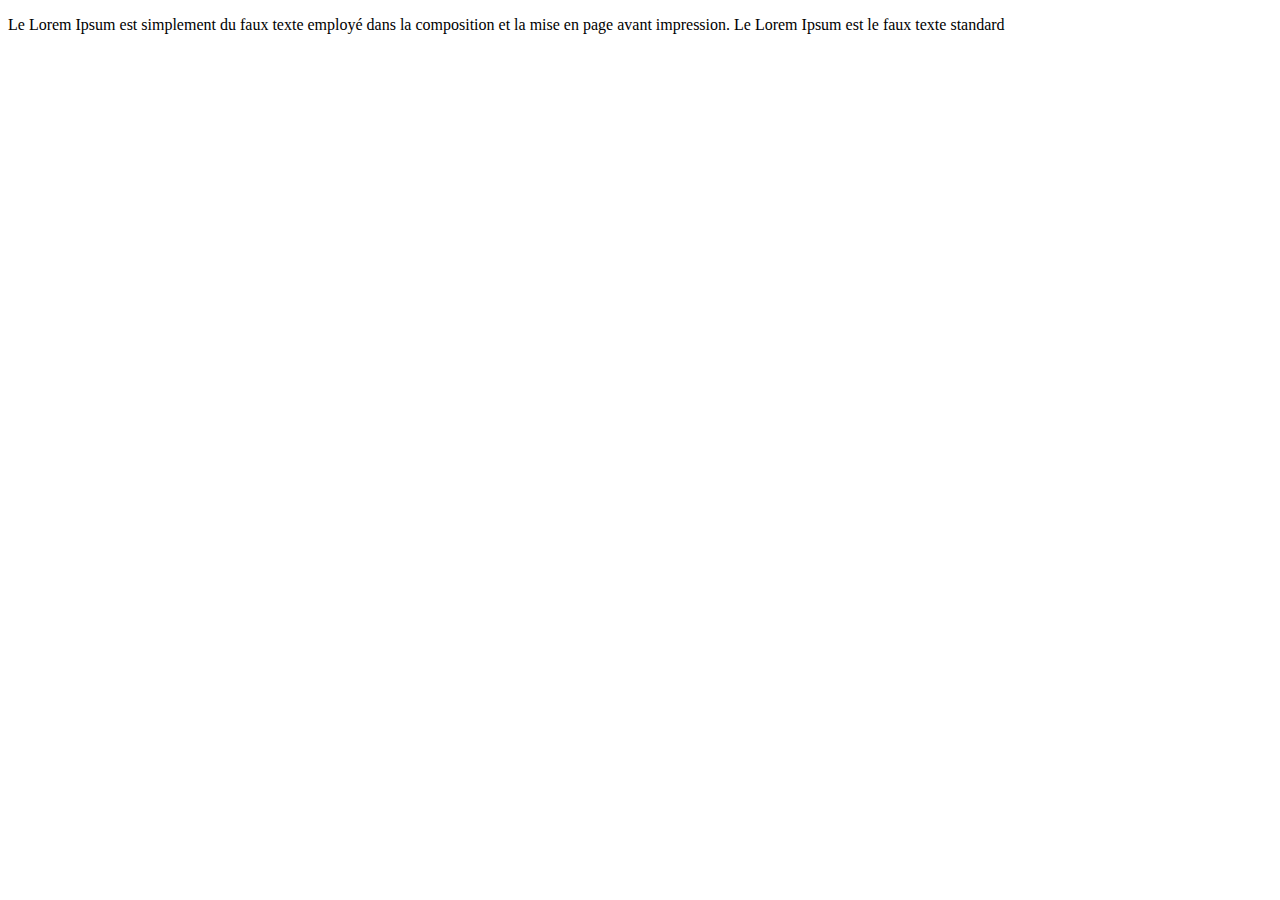
<file: src/main/resources/templates/index.html>
<!DOCTYPE html>
<html xmlns:th="http://www.thymeleaf.org"
	xmlns:layout="http://www.ultraq.net.nz/thymeleaf/layout"
	layout:decorate="~{fragments/main_layout}" 
	xmlns:sec="http://www.thymeleaf.org/thymeleaf-extras-springsecurity5">
<head>
<meta charset="UTF-8"/>

</head>
<body>
<div layout:fragment="content" class="container mySpace">
<div class="jumbotron">
   <p>Le Lorem Ipsum est simplement du faux texte employé dans la composition et 
   la mise en page avant impression. Le Lorem Ipsum est le faux texte standard</p>
</div>
</div>
</body>
</html>
</file>
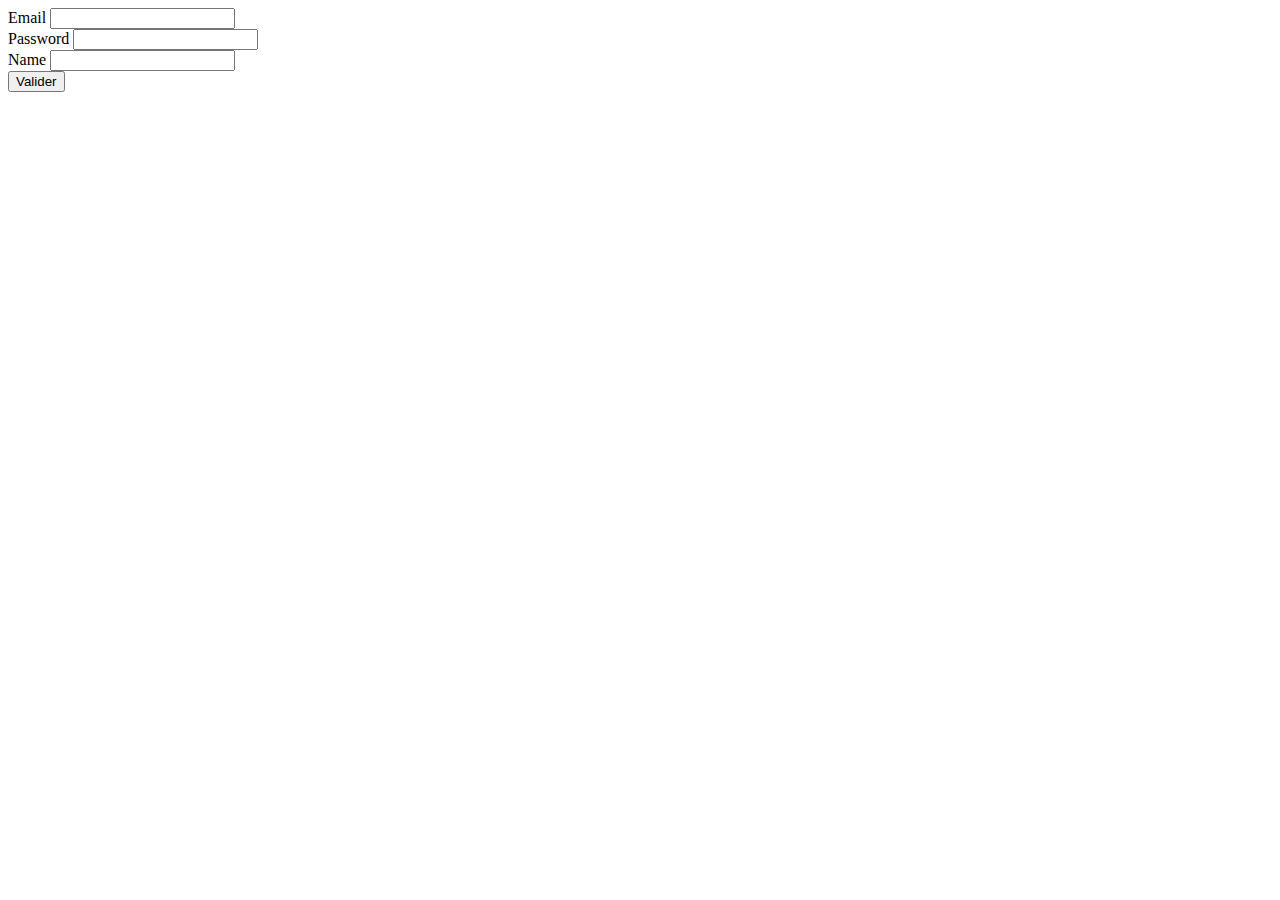
<file: src/main/resources/templates/views/ajouterForm.html>
<!DOCTYPE html>
<html xmlns:th="http://www.thymeleaf.org" xmlns:layout="http://www.ultraq.net.nz/thymeleaf/layout"
	layout:decorate="~{fragments/main_layout}">

<head>
	<meta charset="UTF-8">
	<title>Ajouter Utilisateur</title>
</head>

<body>
	<div layout:fragment="content" class="container mySpace">

		<form th:action="@{/enregistrer}" th:object="${user}" method="POST">
			<div class="form-group">
				<label for="email" class="form-control-label">Email</label>
				<input type="text" class="form-control" th:field="*{email}" id="email">
			</div>
			<div class="form-group">
				<label for="password" class="form-control-label">Password</label>
				<input type="password" class="form-control" th:field="*{password}" id="password">
			</div>
			<div class="form-group">
				<label for="name" class="form-control-label">Name</label>
				<input type="text" class="form-control" th:field="*{name}" id="name">
			</div>
			<input type="submit" value="Valider" class="btn btn-primary">
		
		</form>
	</div>
</body>

</html>
</file>
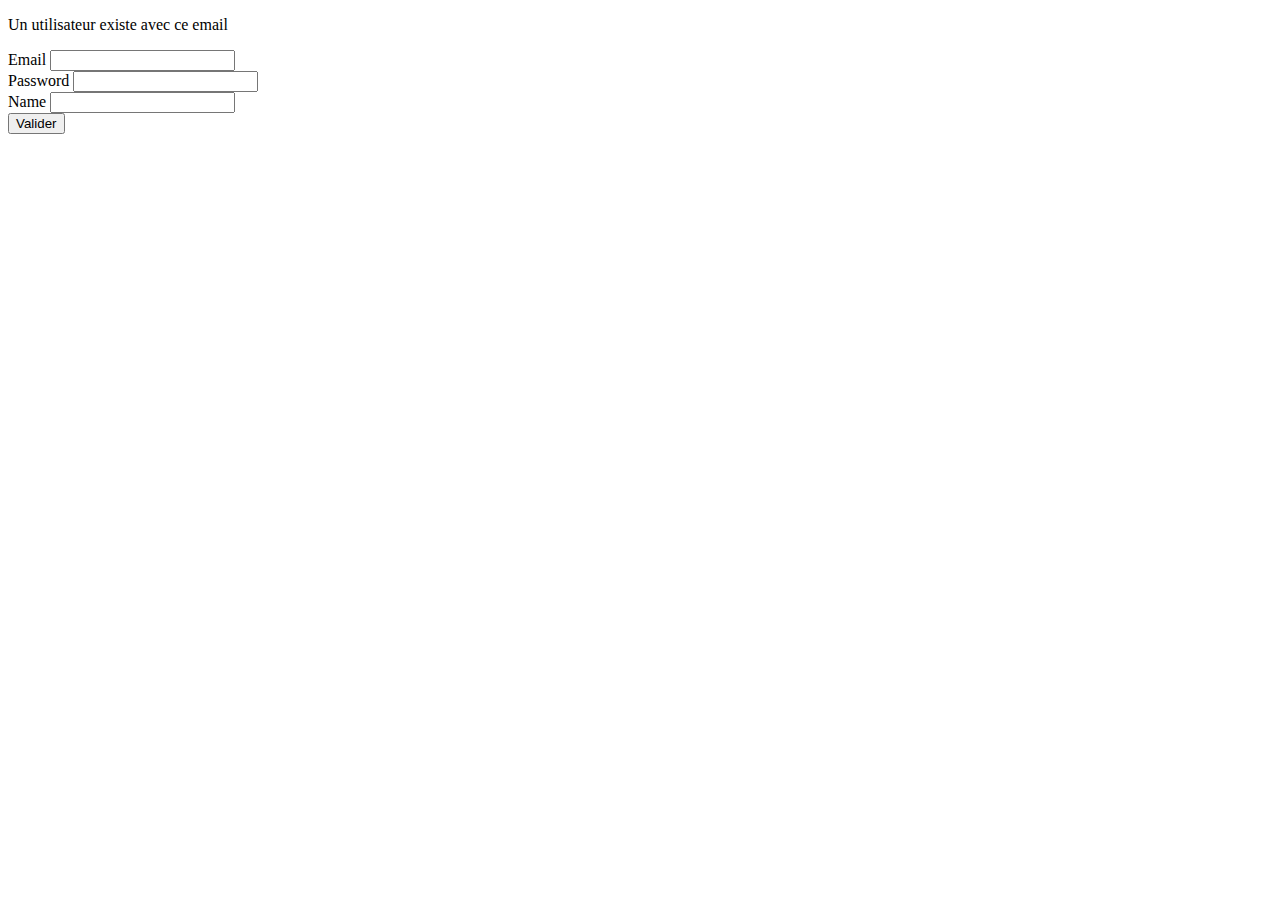
<file: src/main/resources/templates/views/enregistreruser.html>
<!DOCTYPE html>
<html xmlns:th="http://www.thymeleaf.org"
	xmlns:layout="http://www.ultraq.net.nz/thymeleaf/layout"
	layout:decorate="~{fragments/main_layout}">
<head>
<meta charset="UTF-8"/>
<title>Enregistrer User Form</title>
</head>
<body>
	<div layout:fragment="content" class="container mySpace">

		<div class="alert alert-info" th:if="${exist}">
			<p class="text text-center">
				Un utilisateur existe avec ce email
			</p>

		</div>

		<form th:action="@{/enregistrer}" th:object="${user}" method="POST">
			<div class="form-group">
				<label for="email" class="form-control-label">Email</label>
				<input type="text" class="form-control" th:field="*{email}" id="email"/>
				<div class="text text-danger"th:if="${#fields.hasErrors('email')}" th:errors="*{email}"></div>
			</div>
			<div class="form-group">
				<label for="password" class="form-control-label">Password</label>
				<input type="password" class="form-control" th:field="*{password}" id="password"/>
				<div class="text text-danger"th:if="${#fields.hasErrors('password')}" th:errors="*{password}"></div>
			</div>
			<div class="form-group"> 
				<label for="name" class="form-control-label">Name</label>
				<input type="text" class="form-control" th:field="*{name}" id="name"/>
				<div class="text text-danger"th:if="${#fields.hasErrors('name')}" th:errors="*{name}"></div>
			</div>
			<input type="submit" value="Valider" class="btn btn-primary"/>
		
		</form>
	</div>
</body>
</html>
</file>
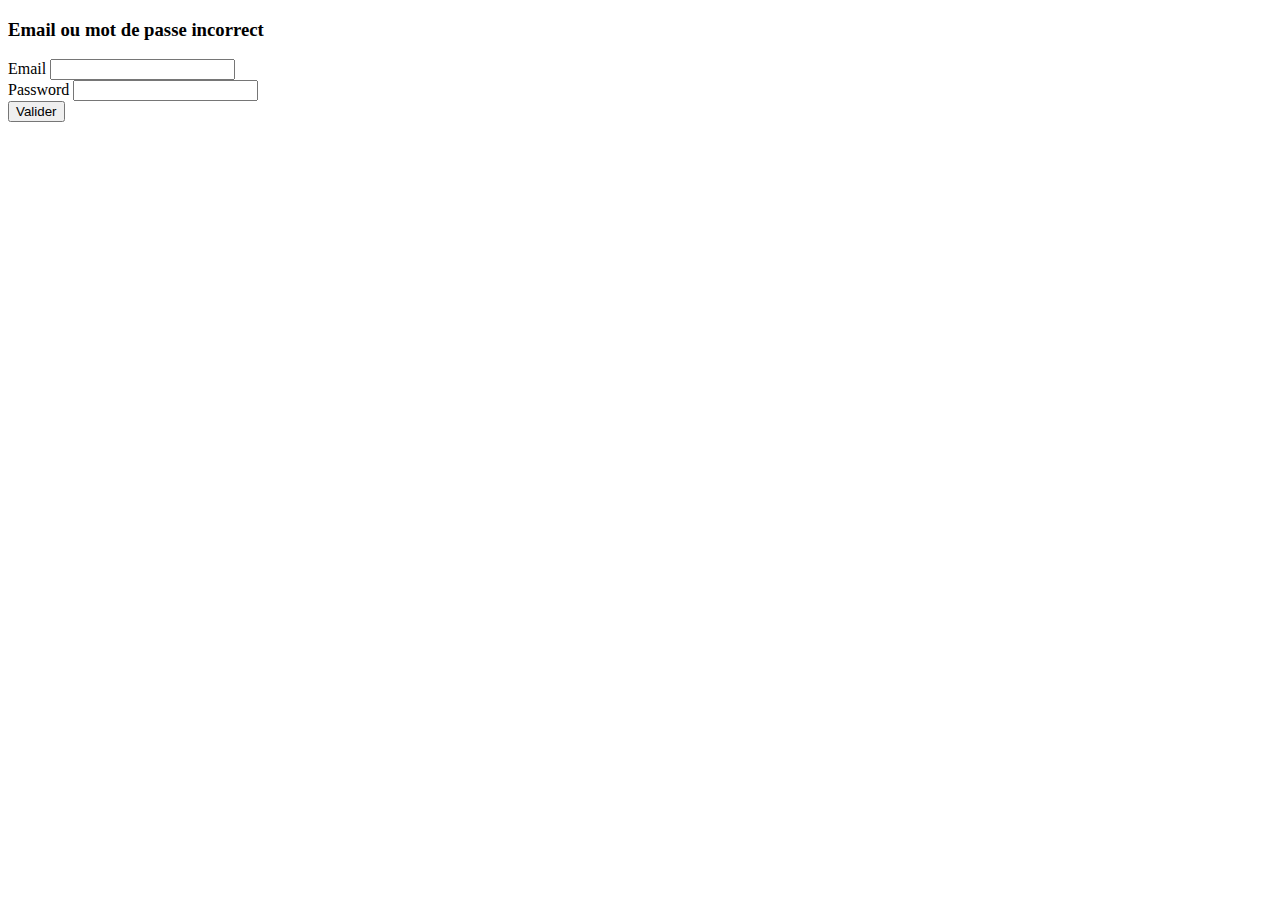
<file: src/main/resources/templates/views/loginForm.html>
<!DOCTYPE html>
<html xmlns:th="http://www.thymeleaf.org"
	xmlns:layout="http://www.ultraq.net.nz/thymeleaf/layout"
	layout:decorate="~{fragments/main_layout}">
<head>
<meta charset="UTF-8"/>
<title>Page Connexion</title>
</head>
<body>
	<div layout:fragment="content" class="container mySpace">

		<div class="alert alert-danger text-center" th:if="${param.error}">
			<h3>Email ou mot de passe incorrect</h3>

		</div>

		<form th:action="@{/login}" th:object="${user}" method="POST">
			<div class="form-group">
				<label for="email" class="form-control-label">Email</label>
				<input type="text" class="form-control" name="username" id="username"/>
			</div>
			<div class="form-group">
				<label for="password" class="form-control-label">Password</label>
				<input type="password" class="form-control" name="password" id="password"/>
			</div>
			
			<input type="submit" value="Valider" class="btn btn-primary"/>
		
		</form>
	</div>
</body>
</html>
</file>
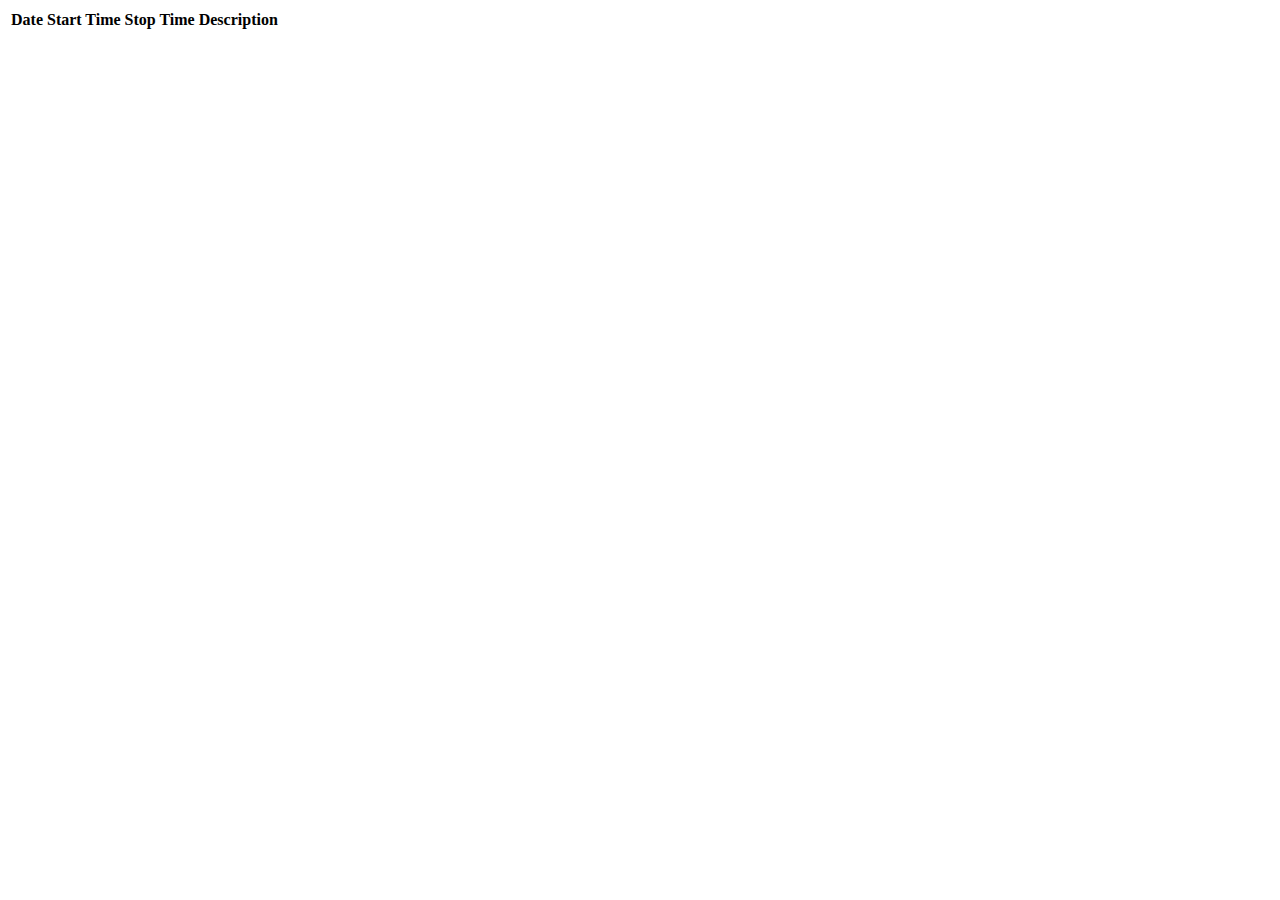
<file: src/main/resources/templates/views/profile.html>
<!DOCTYPE html>
<html xmlns:th="http://www.thymeleaf.org" xmlns:layout="http://www.ultraq.net.nz/thymeleaf/layout"
	layout:decorate="~{fragments/main_layout}">

<head>
	<meta charset="UTF-8" />

</head>

<body>
	<div layout:fragment="content" class="container mySpace">
		
		<div class="card">
			<div class="card card-body">
				<table class="table table-hover">
					<thead>
						<tr>
							<th>Date</th>
							<th>Start Time</th>
							<th>Stop Time</th>
							<th>Description</th>
						</tr>
					</thead>
					<tbody>
						<tr th:each="task:${tasks}">
							<td th:text="${task.date}"></td>
							<td th:text="${task.startTime}"></td>
							<td th:text="${task.stopTime}"></td>
							<td th:text="${task.description}"></td>
						</tr>
					</tbody>
				</table>
			</div>

			
		</div>
	
	</div>
</body>

</html>
</file>
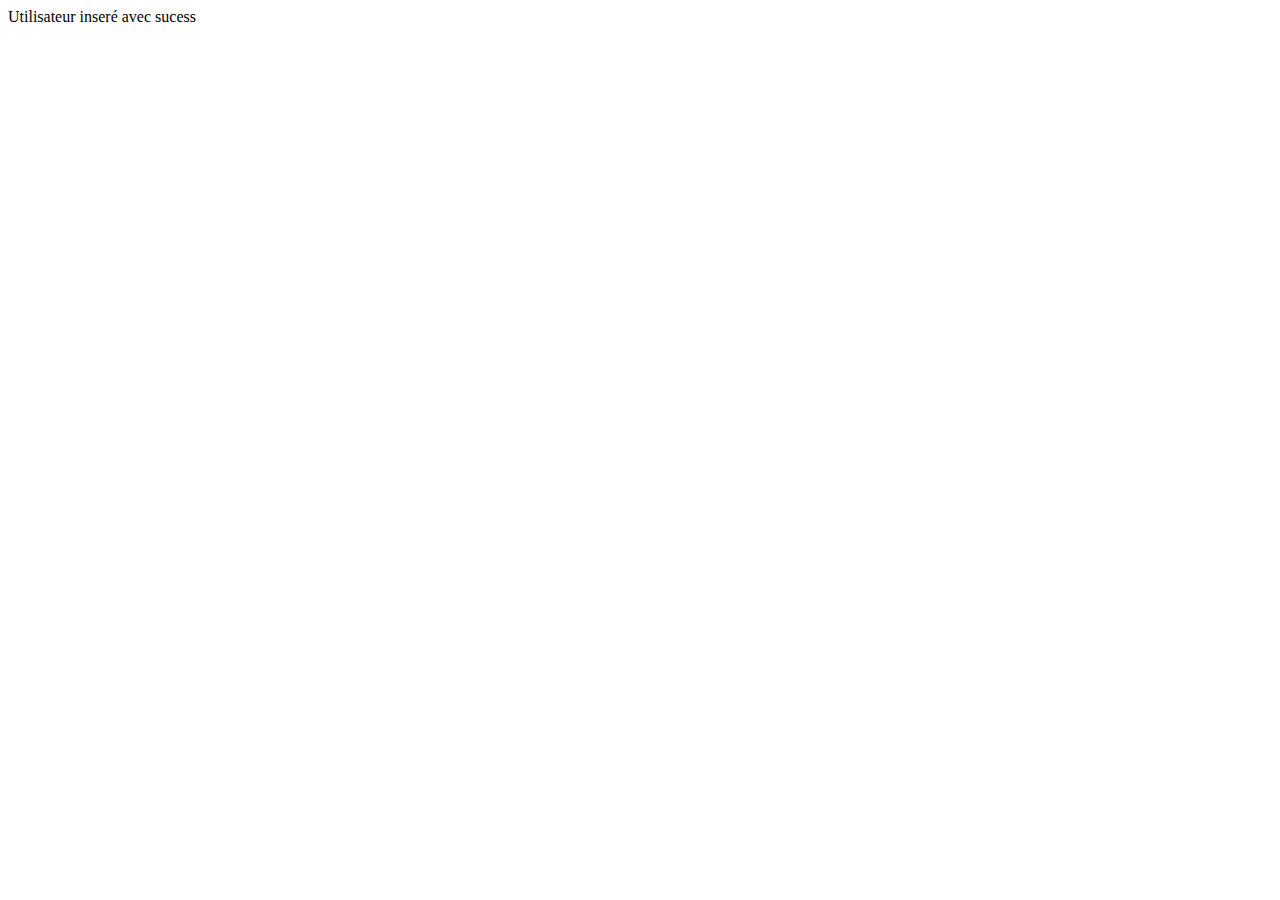
<file: src/main/resources/templates/views/success.html>
<!DOCTYPE html>
<html xmlns:th="http://www.thymeleaf.org" xmlns:layout="http://www.ultraq.net.nz/thymeleaf/layout"
	layout:decorate="~{fragments/main_layout}">

<head>
	<meta charset="UTF-8">
	<title>Success Page</title>
</head>

<body>
	<div layout:fragment="content" class="container mySpace">
		<div class="alert alert-success">
			Utilisateur inseré avec sucess
		</div>
	</div>
</body>
</html>
</file>
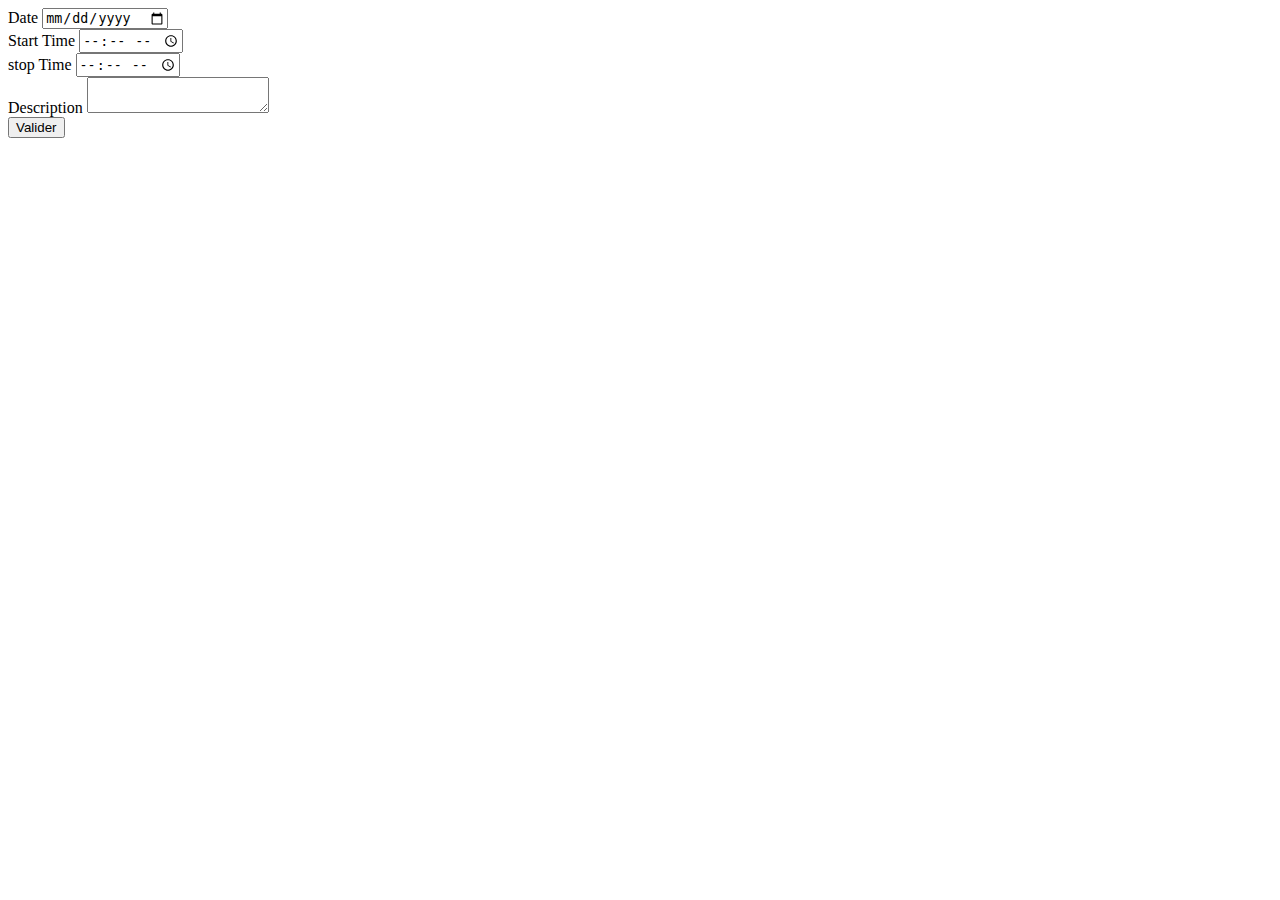
<file: src/main/resources/templates/views/taskForm.html>
<!DOCTYPE html>
<html xmlns:th="http://www.thymeleaf.org"
	xmlns:layout="http://www.ultraq.net.nz/thymeleaf/layout"
	layout:decorate="~{fragments/main_layout}">
<head>
<meta charset="UTF-8"/>
<title>Enregistrer User Form</title>
</head>
<body>
	<div layout:fragment="content" class="container mySpace">

	
		<form th:action="@{/addTask}" th:object="${task}" method="POST">
			<div class="form-group">
				<label for="date" class="form-control-label">Date</label>
				<input type="date" class="form-control" th:field="*{date}" id="date"/>
				<div class="text text-danger"th:if="${#fields.hasErrors('date')}" th:errors="*{date}"></div>
			</div>
			<div class="form-group">
				<label for="startTime" class="form-control-label">Start Time</label>
				<input type="time" class="form-control" th:field="*{startTime}" id="startTime"/>
				<div class="text text-danger"th:if="${#fields.hasErrors('startTime')}" th:errors="*{startTime}"></div>
			</div>
			<div class="form-group"> 
				<label for="stopTime" class="form-control-label">stop Time</label>
				<input type="time" class="form-control" th:field="*{stopTime}" id="stopTime"/>
				<div class="text text-danger"th:if="${#fields.hasErrors('stopTime')}" th:errors="*{stopTime}"></div>
			</div>

			<div class="form-group"> 
				<label for="description" class="form-control-label">Description</label>
				<textarea  class="form-control" th:field="*{description}" id="description"></textarea>
				<div class="text text-danger"th:if="${#fields.hasErrors('description')}" th:errors="*{description}"></div>
			</div>
			<input type="submit" value="Valider" class="btn btn-primary"/>
		
		</form>
	</div>
</body>
</html>
</file>
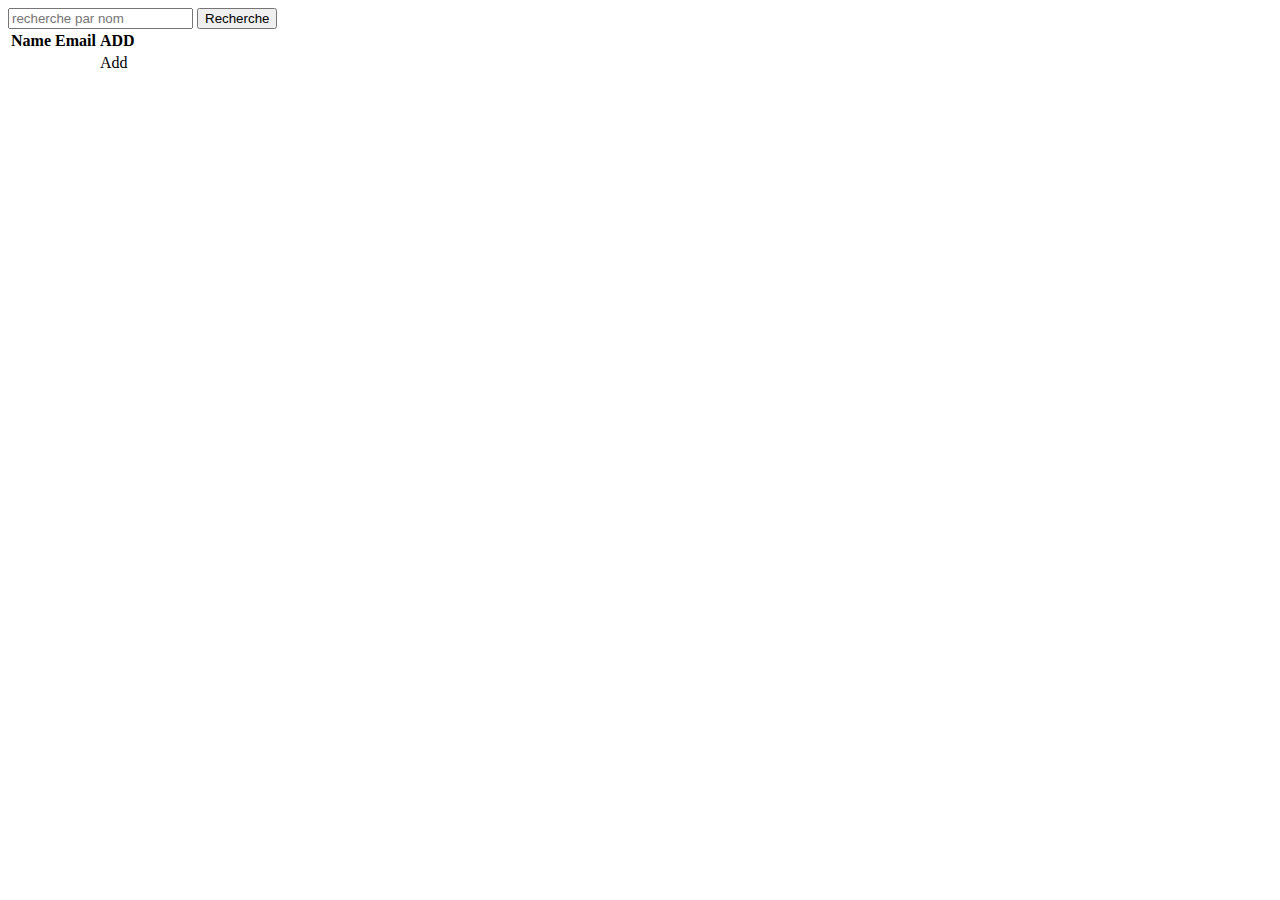
<file: src/main/resources/templates/views/utilisateurs.html>
<!DOCTYPE html>
<html xmlns:th="http://www.thymeleaf.org" xmlns:layout="http://www.ultraq.net.nz/thymeleaf/layout"
	layout:decorate="~{fragments/main_layout}">

<head>
	<meta charset="UTF-8" />

</head>

<body>
	<div layout:fragment="content" class="container mySpace">
		<form action="/utilisateurs" class="form-inline">
			<div class="form-group m-2">
				<input type="text" class="form-control" name="name" placeholder="recherche par nom">
				<input type="submit" value="Recherche" class="btn btn-primary" >
			</div>
		</form>
		<div class="card">
			<div class="card card-body">
				<table class="table table-hover">
					<thead>
						<tr>
							<th>Name</th>
							<th>Email</th>
							<th>ADD</th>
						</tr>
					</thead>
					<tbody>
						<tr th:each="user:${users}">
							<td th:text="${user.name}"></td>
							<td th:text="${user.email}"></td>
							<td><a th:href="@{/addTask(email=${user.email})}" class="btn btn-dark">Add</a></td>
						</tr>
					</tbody>
				</table>
			</div>

			
		</div>
	
	</div>
</body>

</html>
</file>
